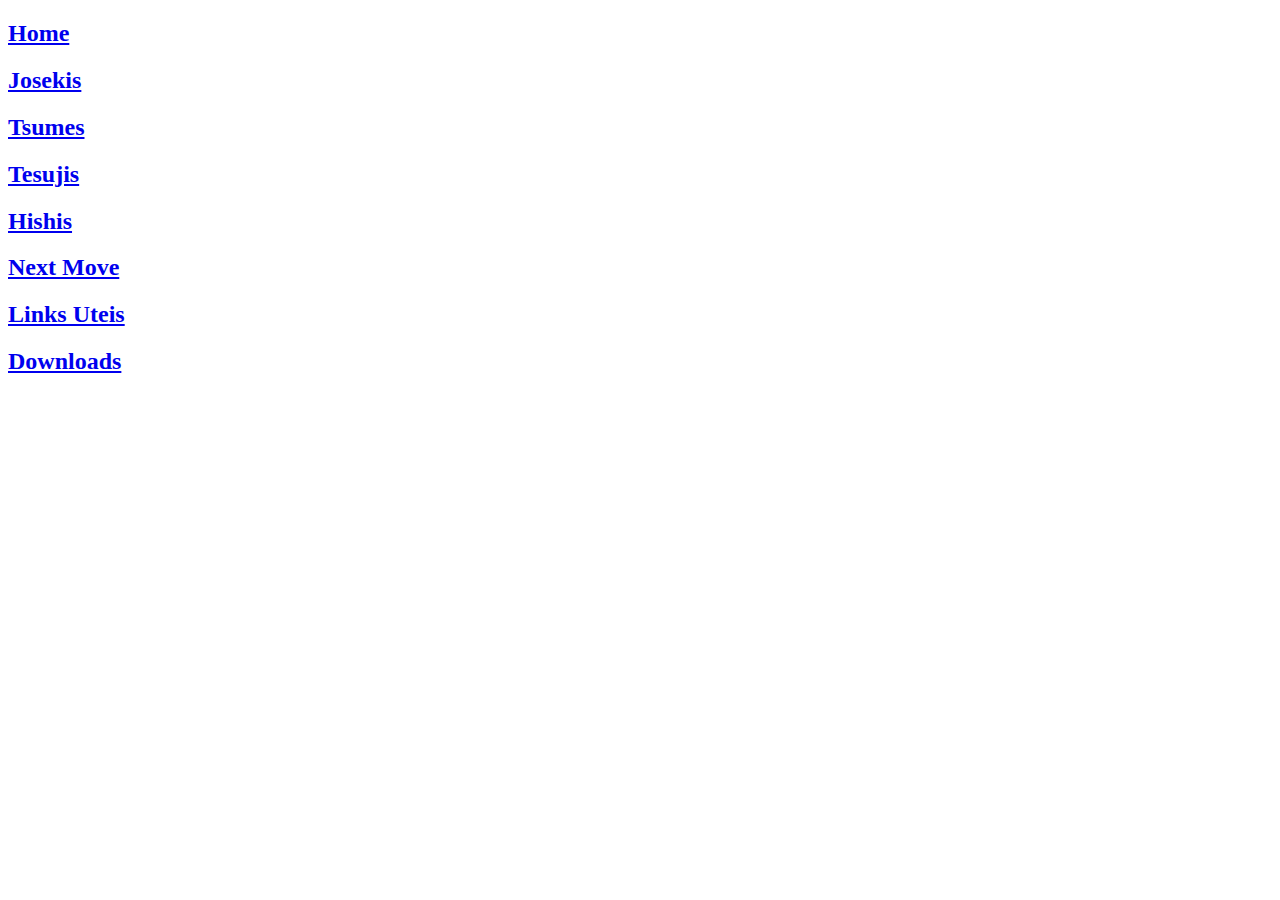
<file: Index.html>
<!DOCTYPE HTML>
<html lang="pt-br">

	
	<!--Parte do cabeçalho -->
	<head>
		<meta charset="utf-8"/>
		<title>Site Shogi</title>
	

		
	</div>
	
	</head>

		<!--parte do corpo do site -->
		<body> 
<!-- Seção do menu-->
		<div class ='menu'>
		
<nav>
		<h2><a href="Index.html">Home</a></h2>
		<h2><a href="Joseki.html">Josekis</a></h2>
		<h2><a href="Tsumes.html">Tsumes</a></h2>
		<h2><a href="Tesujis.html">Tesujis</a></h2>
		<h2><a href="Hishis.html">Hishis</a></h2>
		<h2><a href="Next-move.html">Next Move</a></h2>
		<h2><a href="Links.html">Links Uteis</a></h2>
		<h2><a href="Downloads.html">Downloads</a></h2>
</nav>
		</body>

<meta>
</html>
</file>
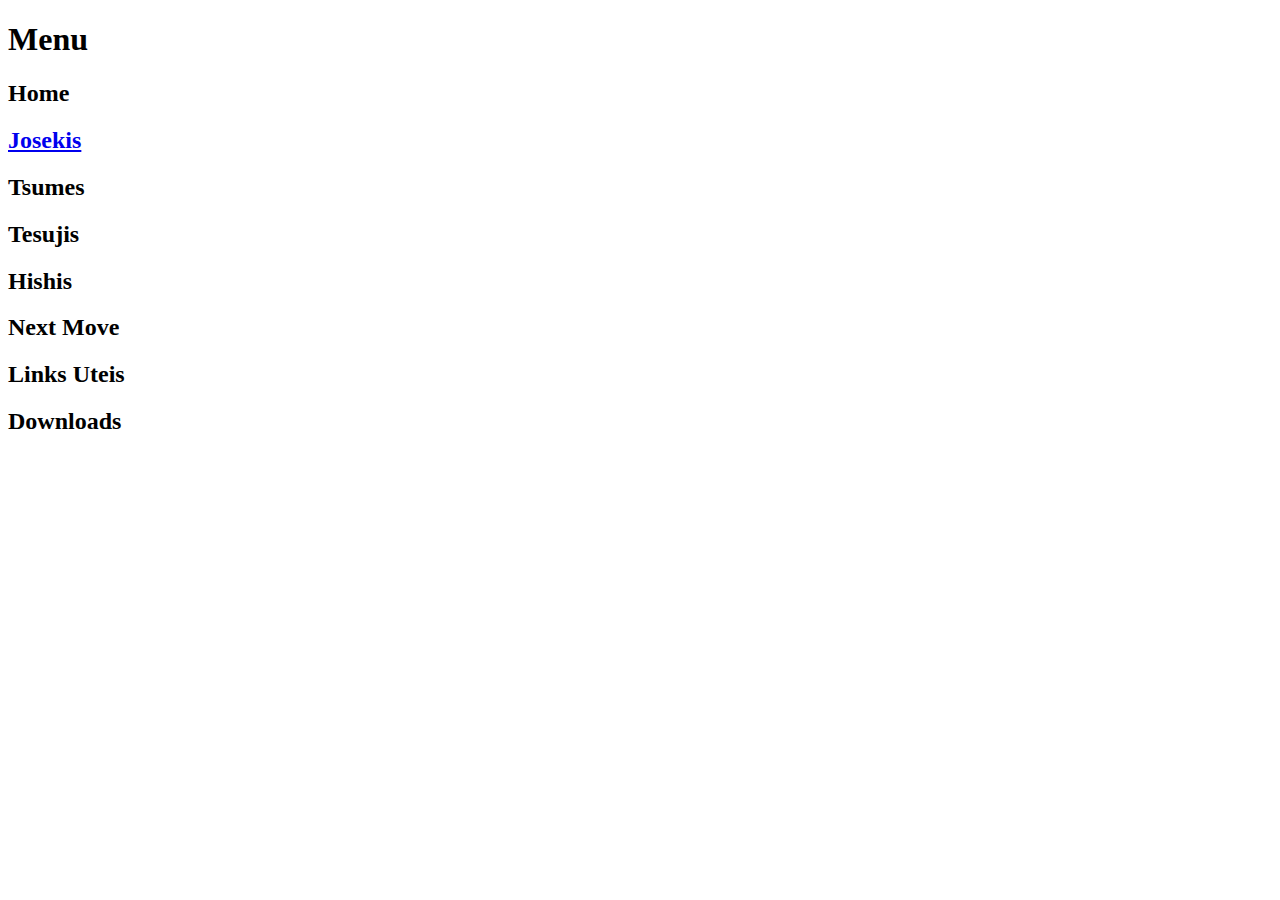
<file: SiteShogi/Index.html>
<!DOCTYPE HTML>
<html lang="pt-br">

	
	<!--Parte do cabeçalho -->
	<head>
		<meta charset="utf-8"/>
		<title>Site Shogi</title>
	<!-- Seção do menu-->
		<div class ='menu'>
		<h1>Menu</h1>
		<nav>
		<h2>Home</h2>
		<h2><a href="Joseki.html">Josekis</a></h2>
		<h2>Tsumes</h2>
		<h2>Tesujis</h2>
		<h2>Hishis</h2>
		<h2>Next Move</h2>
		<h2>Links Uteis</h2>
		<h2>Downloads</h2>
		
		</nav>
		
	</div>
	
	</head>

		<!--parte do corpo do site -->
		<body> 

		</body>

<meta>
</html>
</file>
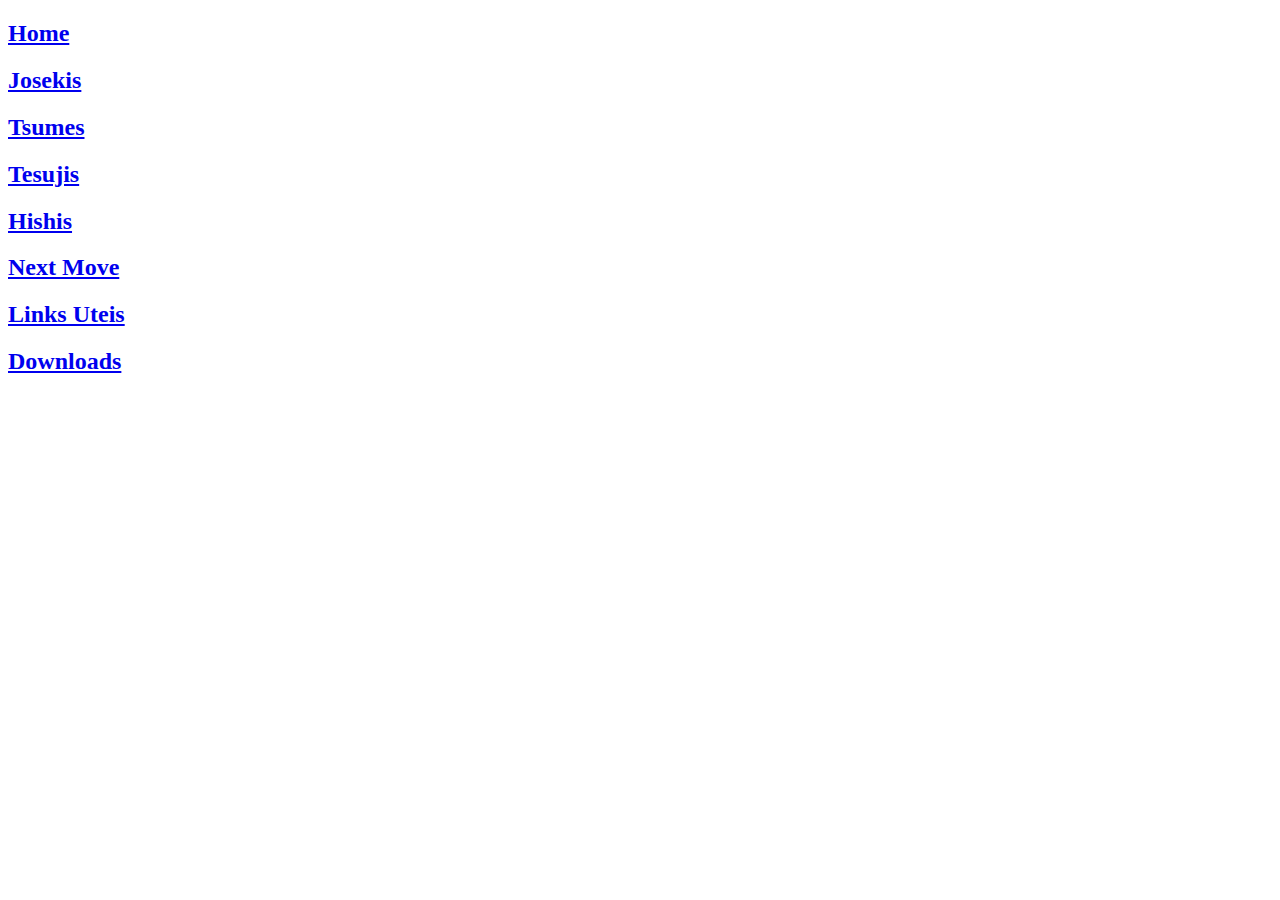
<file: Downloads.html>
<!DOCTYPE HTML>
<html lang="pt-br">

	
	<!--Parte do cabeçalho -->
	<head>
		<meta charset="utf-8"/>
		<title>Site Shogi</title>
	</head>
	
<!--parte do corpo do site -->
		<body> 
<!-- Seção do menu-->
		<div class ='menu'>
		
<nav>
		<h2><a href="Index.html">Home</a></h2>
		<h2><a href="Joseki.html">Josekis</a></h2>
		<h2><a href="Tsumes.html">Tsumes</a></h2>
		<h2><a href="Tesujis.html">Tesujis</a></h2>
		<h2><a href="Hishis.html">Hishis</a></h2>
		<h2><a href="Next-move.html">Next Move</a></h2>
		<h2><a href="Links.html">Links Uteis</a></h2>
		<h2><a href="Downloads.html">Downloads</a></h2>
</nav>
		</body>

<meta>
</html>
</file>
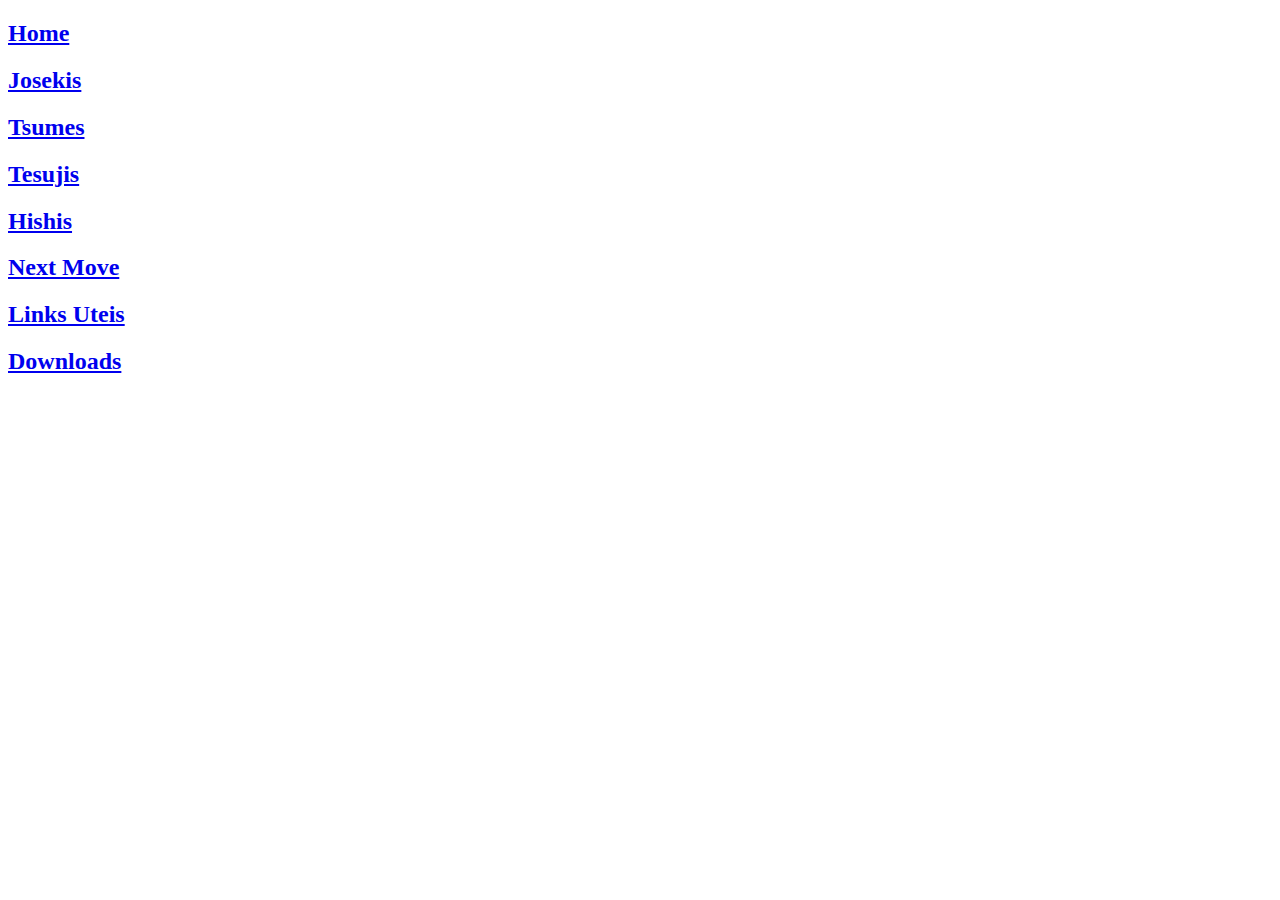
<file: Hishis.html>
<!DOCTYPE HTML>
<html lang="pt-br">

	
	<!--Parte do cabeçalho -->
	<head>
		<meta charset="utf-8"/>
		<title>Site Shogi</title>
		</head>
	<!-- Seção do menu-->
		<!-- Seção do menu-->
		<div class ='menu'>
		
<nav>
		<h2><a href="Index.html">Home</a></h2>
		<h2><a href="Joseki.html">Josekis</a></h2>
		<h2><a href="Tsumes.html">Tsumes</a></h2>
		<h2><a href="Tesujis.html">Tesujis</a></h2>
		<h2><a href="Hishis.html">Hishis</a></h2>
		<h2><a href="Next-move.html">Next Move</a></h2>
		<h2><a href="Links.html">Links Uteis</a></h2>
		<h2><a href="Downloads.html">Downloads</a></h2>
</nav>
		</div>
	


		<!--parte do corpo do site -->
		<body> 

		</body>

<meta>
</html>
</file>
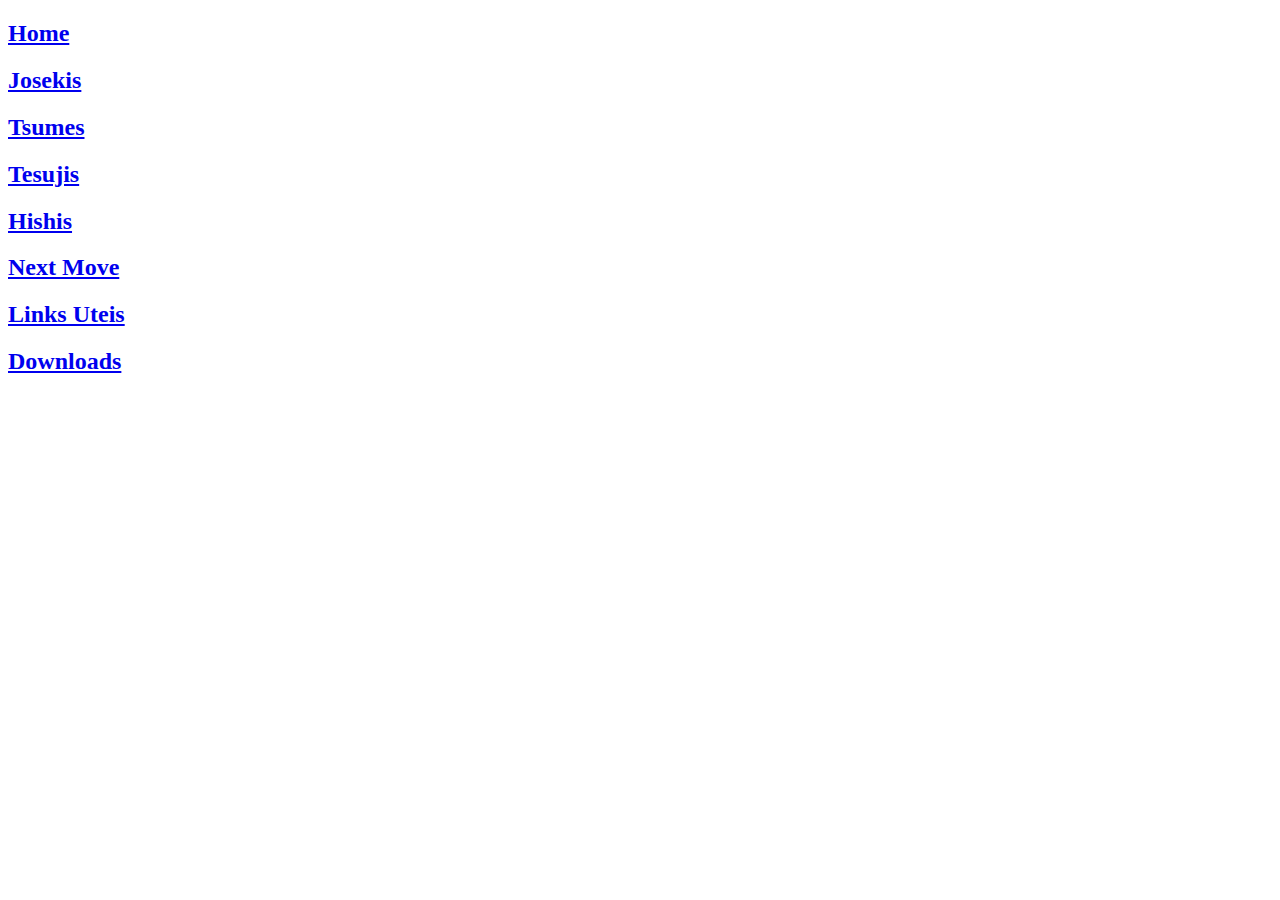
<file: Joseki.html>
<!DOCTYPE HTML>
<html lang="pt-br">

	
	<!--Parte do cabeçalho -->
	<head>
		<meta charset="utf-8"/>
		<title>Site Shogi</title>
	<!-- Seção do menu-->
		<div class ='menu'>
	<nav>
		<h2><a href="Index.html">Home</a></h2>
		<h2><a href="Joseki.html">Josekis</a></h2>
		<h2><a href="Tsumes.html">Tsumes</a></h2>
		<h2><a href="Tesujis.html">Tesujis</a></h2>
		<h2><a href="Hishis.html">Hishis</a></h2>
		<h2><a href="Next-move.html">Next Move</a></h2>
		<h2><a href="Links.html">Links Uteis</a></h2>
		<h2><a href="Downloads.html">Downloads</a></h2>
	</nav>
		
	</div>
	
	</head>

		<!--parte do corpo do site -->
		<body> 

		</body>

<meta>
</html>
</file>
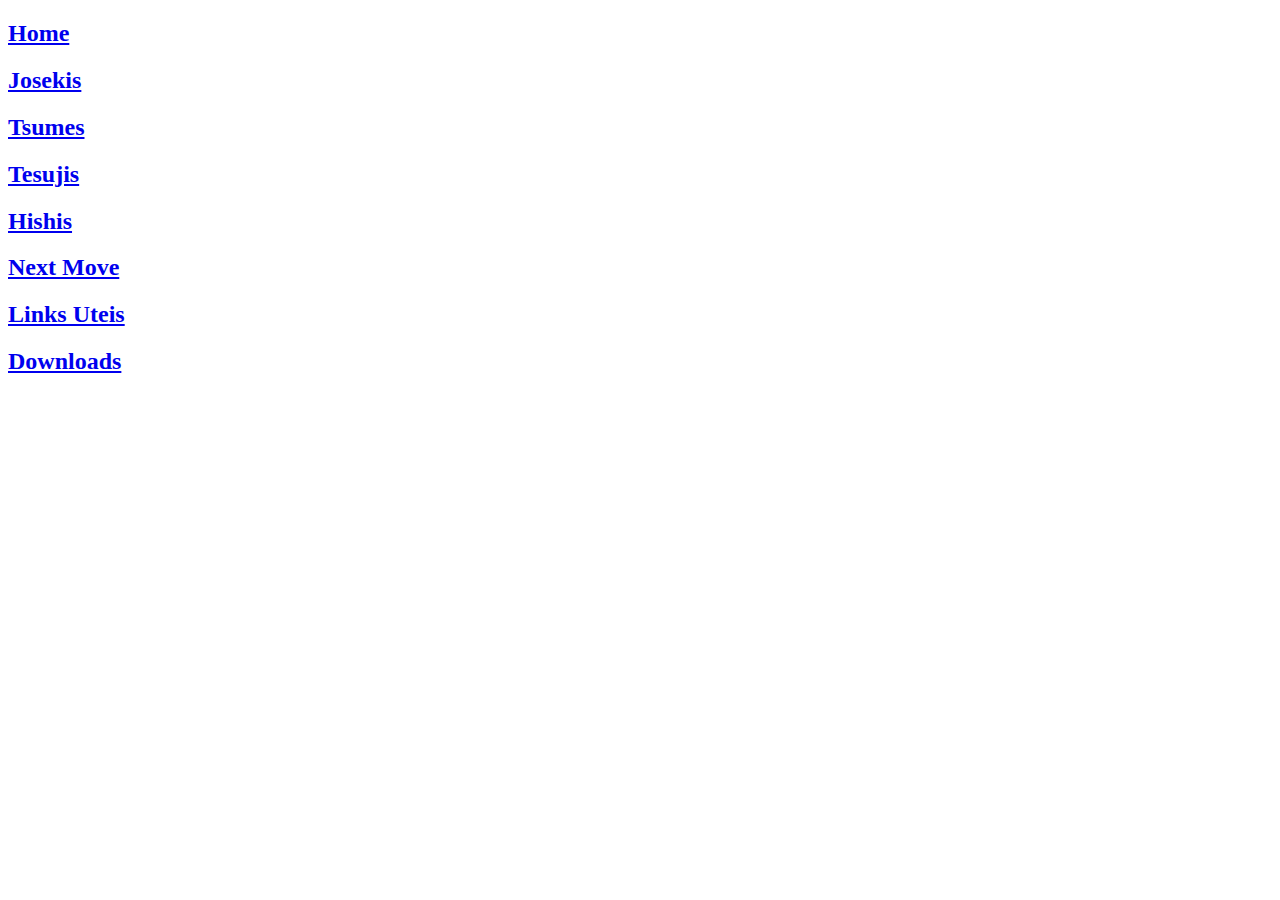
<file: Next-move.html>
<!DOCTYPE HTML>
<html lang="pt-br">

	
	<!--Parte do cabeçalho -->
	<head>
		<meta charset="utf-8"/>
		<title>Site Shogi</title>
	

		
	</div>
	
	</head>

		<!--parte do corpo do site -->
		<body> 
<!-- Seção do menu-->
		<div class ='menu'>
		
<nav>
		<h2><a href="Index.html">Home</a></h2>
		<h2><a href="Joseki.html">Josekis</a></h2>
		<h2><a href="Tsumes.html">Tsumes</a></h2>
		<h2><a href="Tesujis.html">Tesujis</a></h2>
		<h2><a href="Hishis.html">Hishis</a></h2>
		<h2><a href="Next-move.html">Next Move</a></h2>
		<h2><a href="Links.html">Links Uteis</a></h2>
		<h2><a href="Downloads.html">Downloads</a></h2>
</nav>
		</div>
		
		</body>

 
</html>
</file>
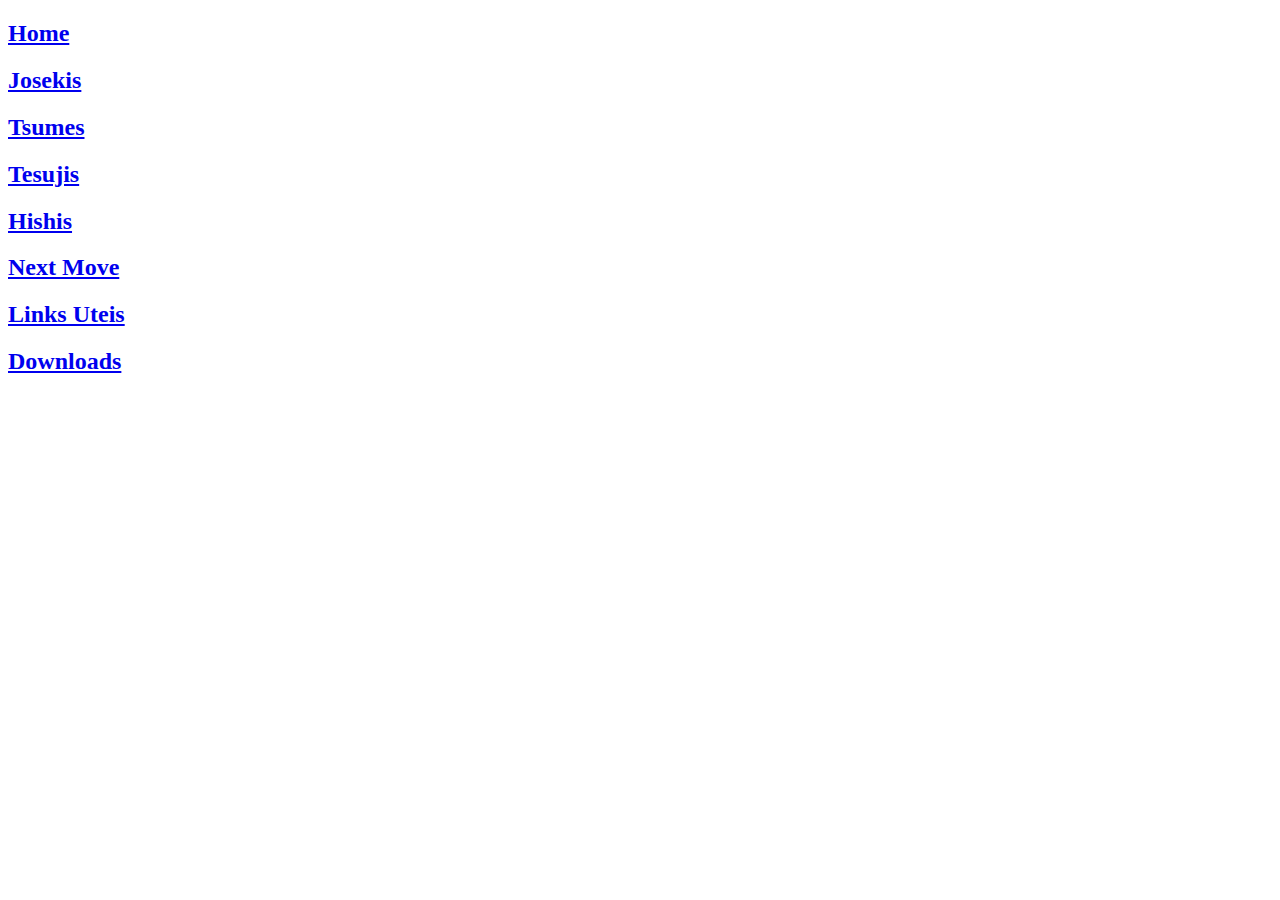
<file: Tesujis.html>
<!DOCTYPE HTML>
<html lang="pt-br">

	
	<!--Parte do cabeçalho -->
	<head>
		<meta charset="utf-8"/>
		<title>Site Shogi</title>

	</head>

		<!--parte do corpo do site -->
		<body> 
<!-- Seção do menu-->
		<div class ='menu'>
		
<nav>
		<h2><a href="Index.html">Home</a></h2>
		<h2><a href="Joseki.html">Josekis</a></h2>
		<h2><a href="Tsumes.html">Tsumes</a></h2>
		<h2><a href="Tesujis.html">Tesujis</a></h2>
		<h2><a href="Hishis.html">Hishis</a></h2>
		<h2><a href="Next-move.html">Next Move</a></h2>
		<h2><a href="Links.html">Links Uteis</a></h2>
		<h2><a href="Downloads.html">Downloads</a></h2>
</nav>
		</div>
		</body>

<meta>
</html>
</file>
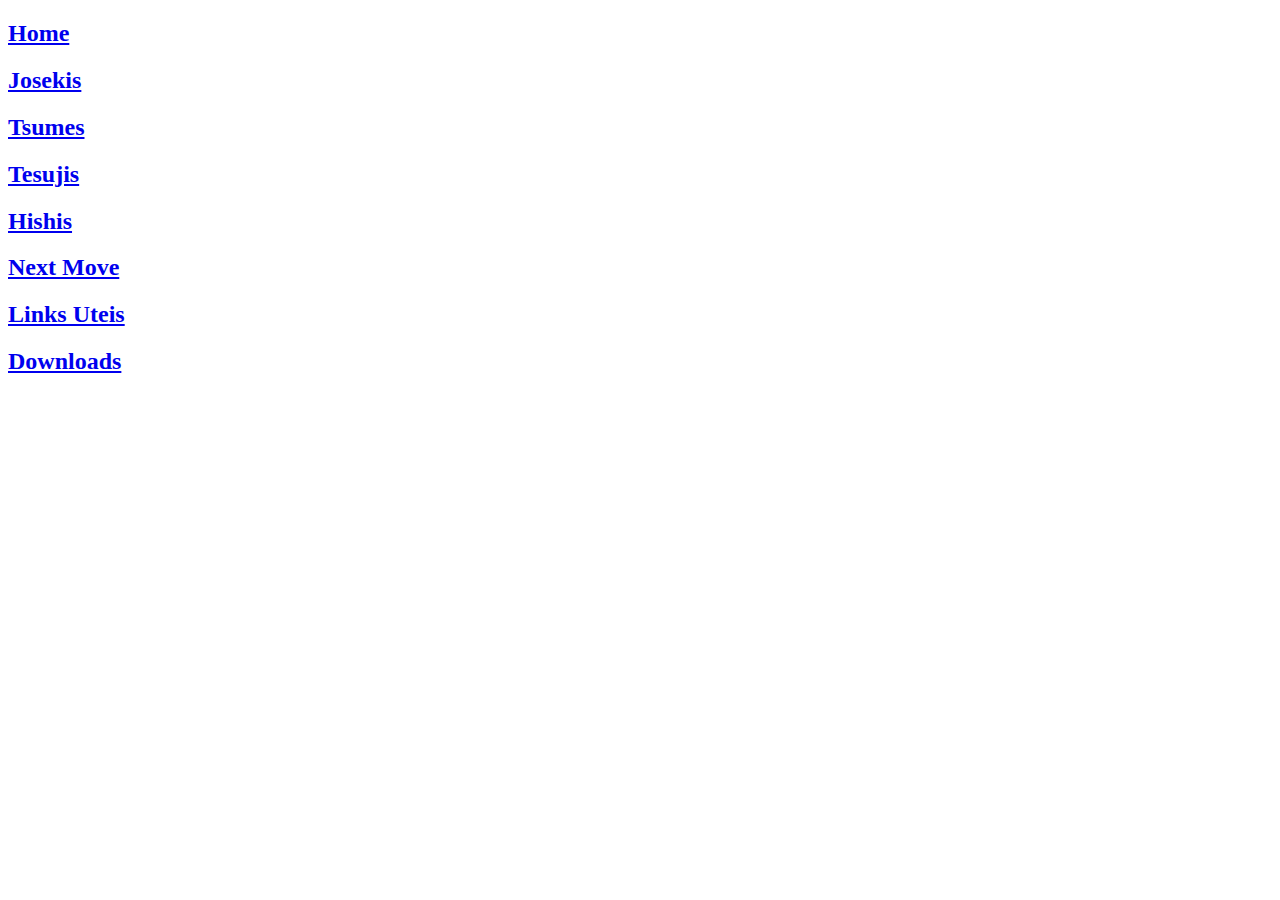
<file: Tsumes.html>
<!DOCTYPE HTML>
<html lang="pt-br">

	
	<!--Parte do cabeçalho -->
	<head>
		<meta charset="utf-8"/>
		<title>Site Shogi</title>
	
	
	</head>

	<body> 
<!-- Seção do menu-->
		<div class ='menu'>
		
<nav>
		<h2><a href="Index.html">Home</a></h2>
		<h2><a href="Joseki.html">Josekis</a></h2>
		<h2><a href="Tsumes.html">Tsumes</a></h2>
		<h2><a href="Tesujis.html">Tesujis</a></h2>
		<h2><a href="Hishis.html">Hishis</a></h2>
		<h2><a href="Next-move.html">Next Move</a></h2>
		<h2><a href="Links.html">Links Uteis</a></h2>
		<h2><a href="Downloads.html">Downloads</a></h2>
</nav>
		</div>
		</body>

<meta>
</html>
</file>
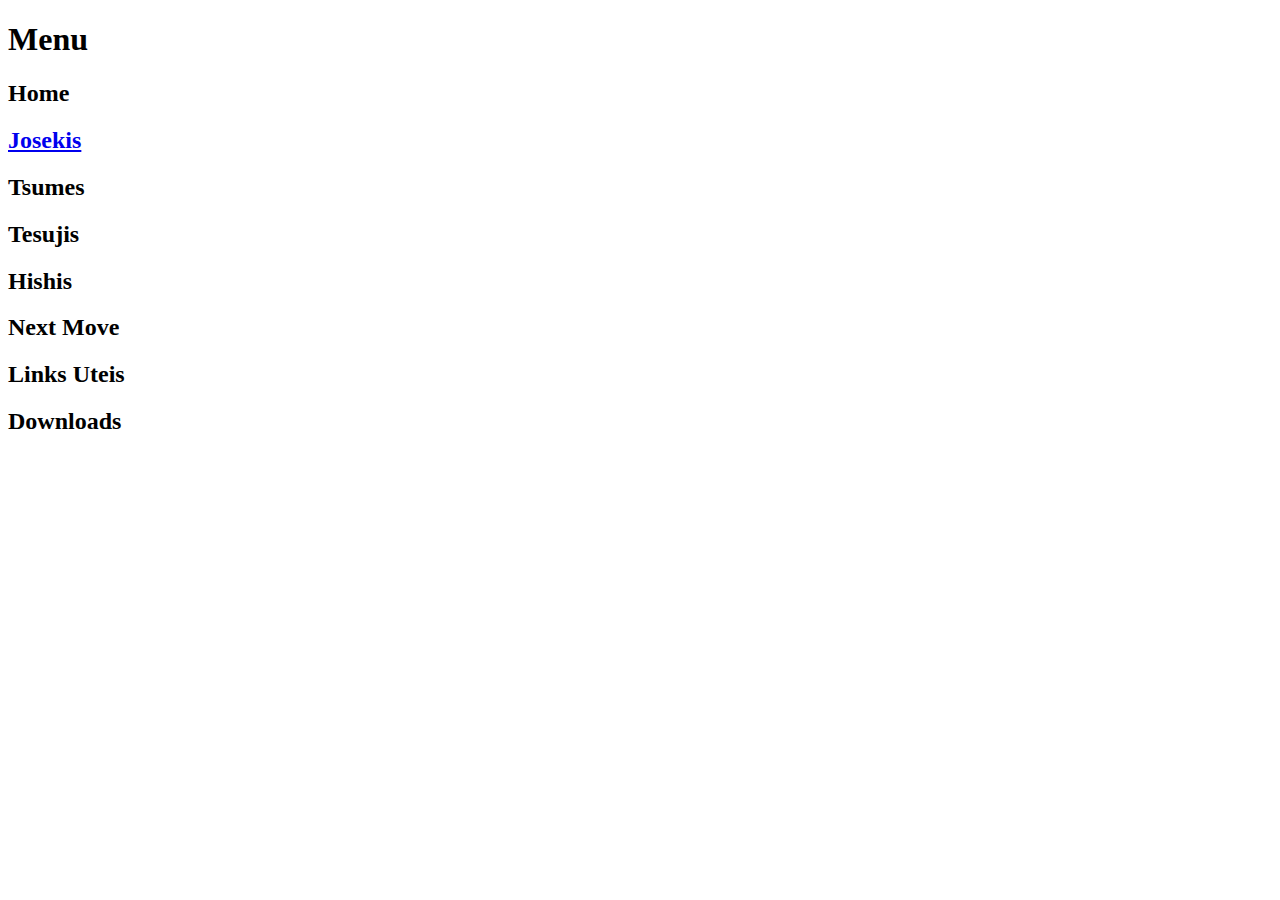
<file: SiteShogi/Joseki.html>
<!DOCTYPE HTML>
<!DOCTYPE HTML>
<html lang="pt-br">

	
	<!--Parte do cabeçalho -->
	<head>
		<meta charset="utf-8"/>
		<title>Site Shogi</title>
	<!-- Seção do menu-->
		<div class ='menu'>
		<h1>Menu</h1>
		<nav>
		<h2>Home</h2>
		<h2><a href="Joseki.html">Josekis</a></h2>
		<h2>Tsumes</h2>
		<h2>Tesujis</h2>
		<h2>Hishis</h2>
		<h2>Next Move</h2>
		<h2>Links Uteis</h2>
		<h2>Downloads</h2>
		
		</nav>
		
	</div>
	
	</head>

		<!--parte do corpo do site -->
		<body> 

		</body>

<meta>
</html>
</file>
